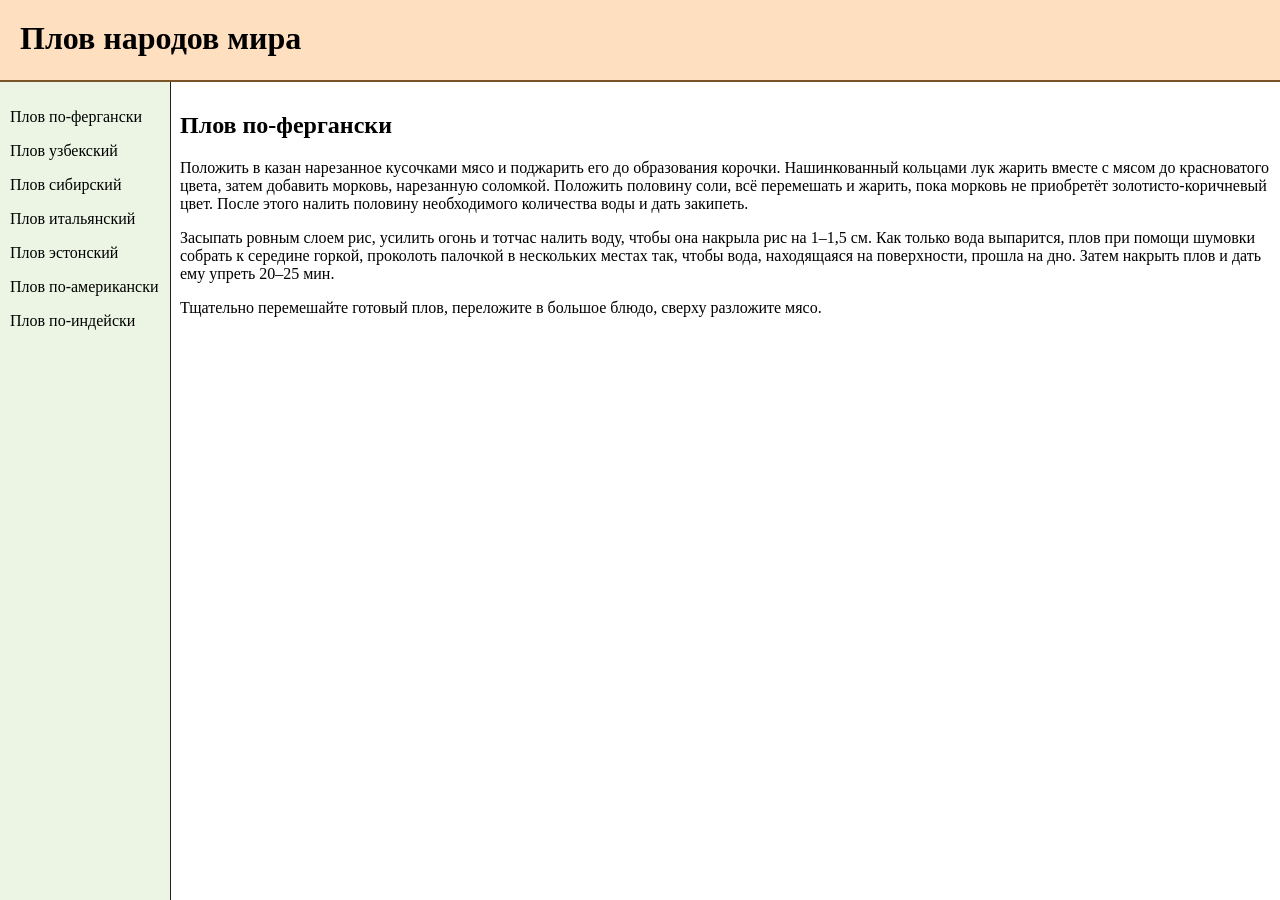
<file: templates/index.html>
<!DOCTYPE html PUBLIC "-//W3C//DTD XHTML 1.0 Strict//EN" 
  "http://www.w3.org/TR/xhtml1/DTD/xhtml1-strict.dtd">
<html xmlns="http://www.w3.org/1999/xhtml">
 <head>
  <meta http-equiv="Content-Type" content="text/html; charset=utf-8" />
  <title>Абсолютное позиционирование</title>
  <style type="text/css">
   body { margin: 0; }
   #sidebar, #content { position: absolute; } 
   #sidebar, #content { overflow: auto; padding: 10px; }
   #header {
    height: 80px; /* Высота слоя */
    background: #FEDFC0; border-bottom: 2px solid #7B5427;
   }
   #header h1 { padding: 20px; margin: 0; }
   #sidebar { 
    width: 150px; background: #ECF5E4; border-right: 1px solid #231F20;
    top: 82px; /* Расстояние от верхнего края */ 
    bottom: 0; /* Расстояние снизу  */
   }
   #content {
    top: 82px; /* Расстояние от верхнего края */
    left: 170px; /* Расстояние от левого края */ 
    bottom: 0; right: 0;
   }
  </style>
 </head>
 <body>
  <div id="header"><h1>Плов народов мира</h1></div>
  <div id="sidebar">
   <p>Плов по-фергански</p><p>Плов узбекский</p>
   <p>Плов сибирский</p><p>Плов итальянский</p>
   <p>Плов эстонский</p><p>Плов по-американски</p>
   <p>Плов по-индейски</p>
  </div>
  <div id="content">
   <h2>Плов по-фергански</h2>
   <p>Положить в казан нарезанное кусочками мясо и поджарить его до 
   образования корочки. Нашинкованный кольцами лук жарить вместе 
   с мясом до красноватого цвета, затем добавить морковь, нарезанную 
   соломкой. Положить половину соли, всё перемешать и жарить, пока 
   морковь не приобретёт золотисто-коричневый цвет. После этого налить 
   половину необходимого количества воды и дать закипеть.</p> 
   <p>Засыпать ровным слоем рис, усилить огонь и тотчас налить воду, 
   чтобы она накрыла рис на 1–1,5 см. Как только вода выпарится, плов 
   при помощи шумовки собрать к середине горкой, проколоть палочкой в 
   нескольких местах так, чтобы вода, находящаяся на поверхности, 
   прошла на дно. Затем накрыть плов и дать ему упреть 20–25 мин.</p>
   <p>Тщательно перемешайте готовый плов, переложите в большое блюдо, 
   сверху разложите мясо.</p>
  </div>
 </body>
</html>
</file>
